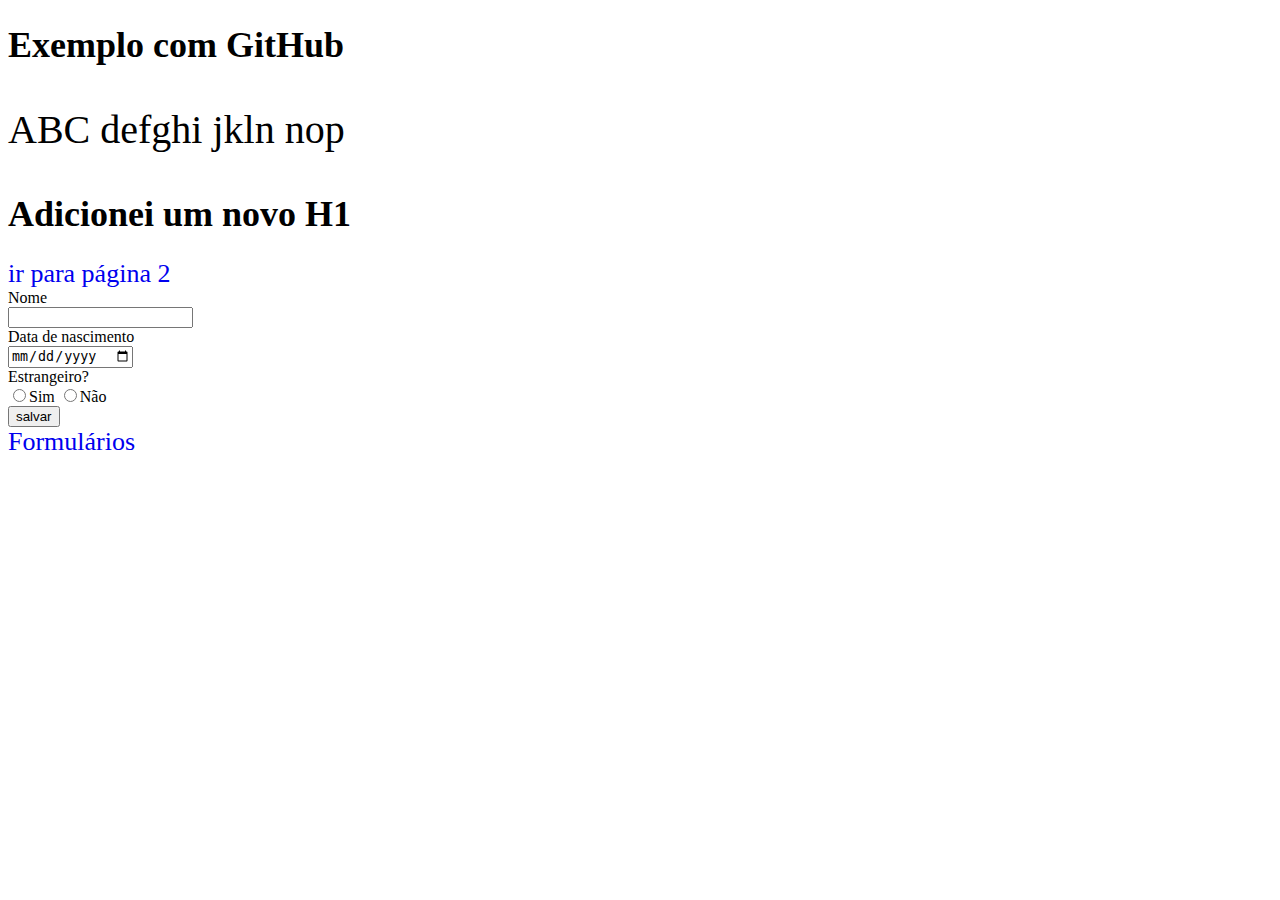
<file: index.html>
<!DOCTYPE html>
<html lang="en">

<head>
    <meta charset="UTF-8">
    <meta name="viewport" content="width=device-width, initial-scale=1.0">
    <title>Git - ITI 41</title>
    <link rel="stylesheet" href="estilo.css">
</head>

<body>
    <h1>Exemplo com GitHub</h1>
    <p>ABC defghi jkln nop</p>
    <h1>Adicionei um novo H1</h1>
    <a href="pagina.html"> ir para página 2 </a>
    <br />

    <label>
        Nome
    </label>
    <br />
    <input type="text">
    <br />
    <label>Data de nascimento</label>
    <br />
    <input type="date"/>
    <br />
    <label>Estrangeiro?</label>
    <br />
    <input type="radio" name="estrangeiro">Sim
    <input type="radio" name="estrangeiro">Não
    <br />
    <input type="button" value="salvar">
<br />
    <a href="forms.html">Formulários</a>
</body>

</html>
</file>
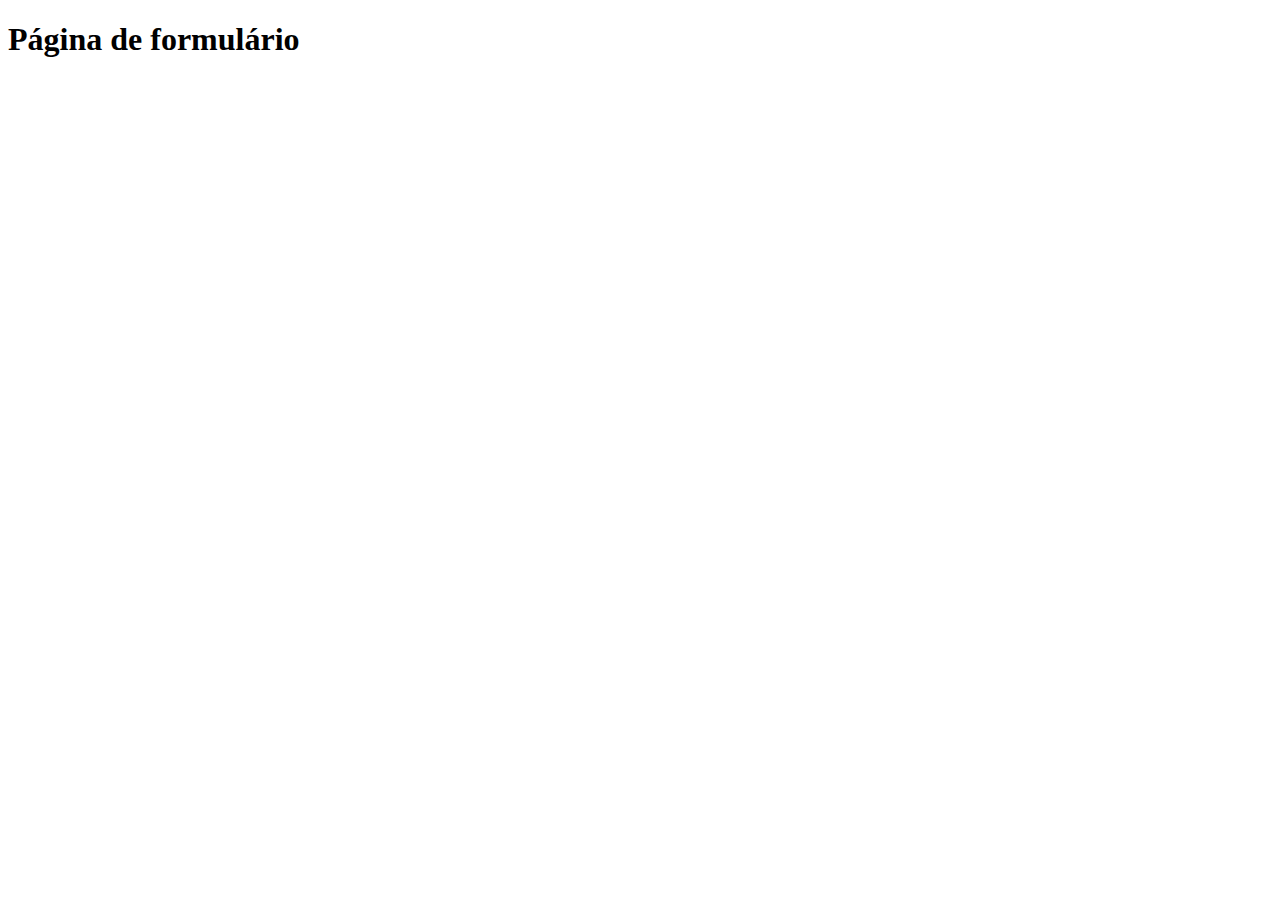
<file: forms.html>
<!DOCTYPE html>
<html lang="en">
<head>
    <meta charset="UTF-8">
    <meta name="viewport" content="width=device-width, initial-scale=1.0">
    <title>Document</title>
</head>
<body>
    <h1>Página de formulário</h1>

    
</body>
</html>
</file>
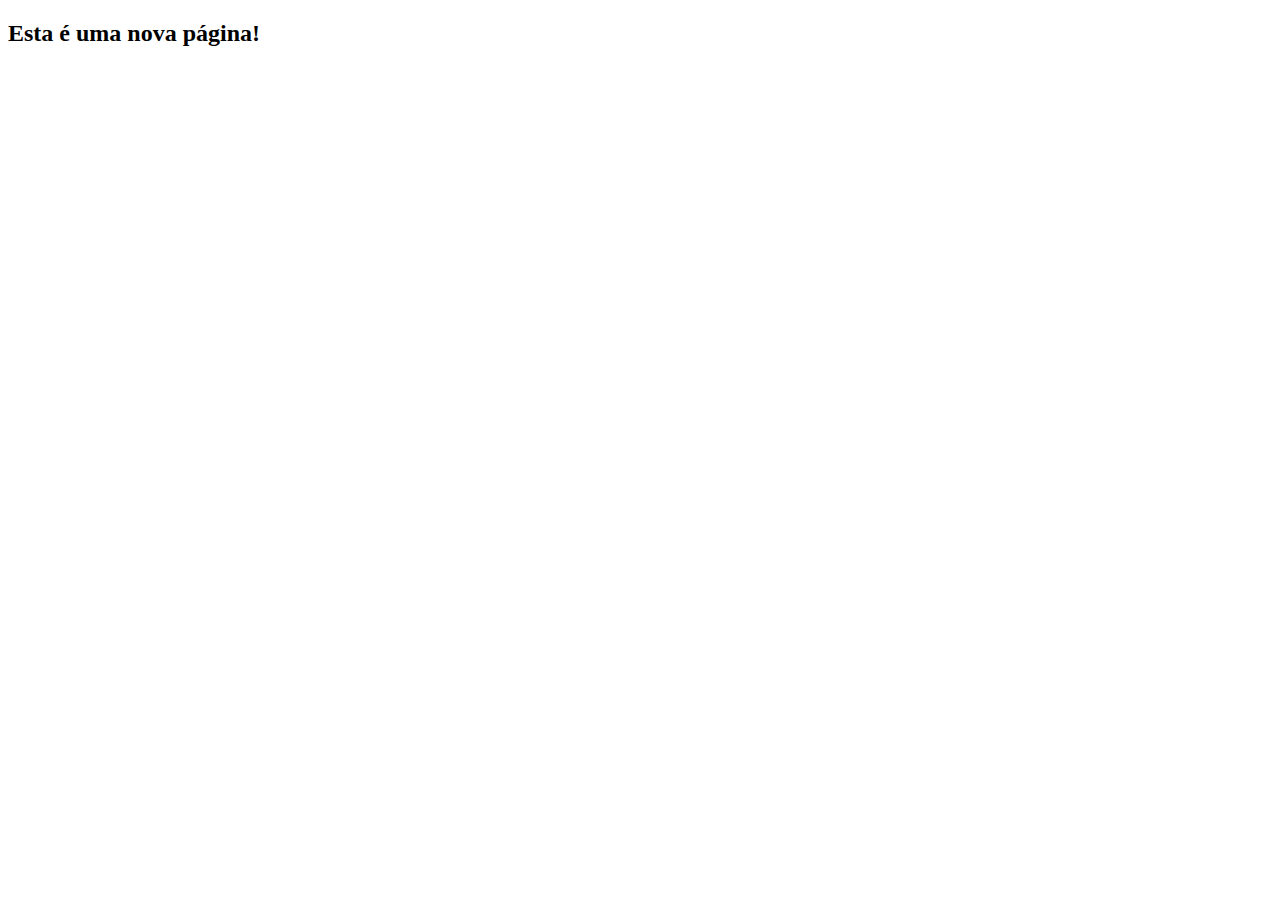
<file: novapagina.html>
<!DOCTYPE html>
<html lang="en">
<head>
    <meta charset="UTF-8">
    <meta name="viewport" content="width=device-width, initial-scale=1.0">
    <title>Document</title>
</head>
<body>
    <h2>Esta é uma nova página!</h2>
</body>
</html>
</file>
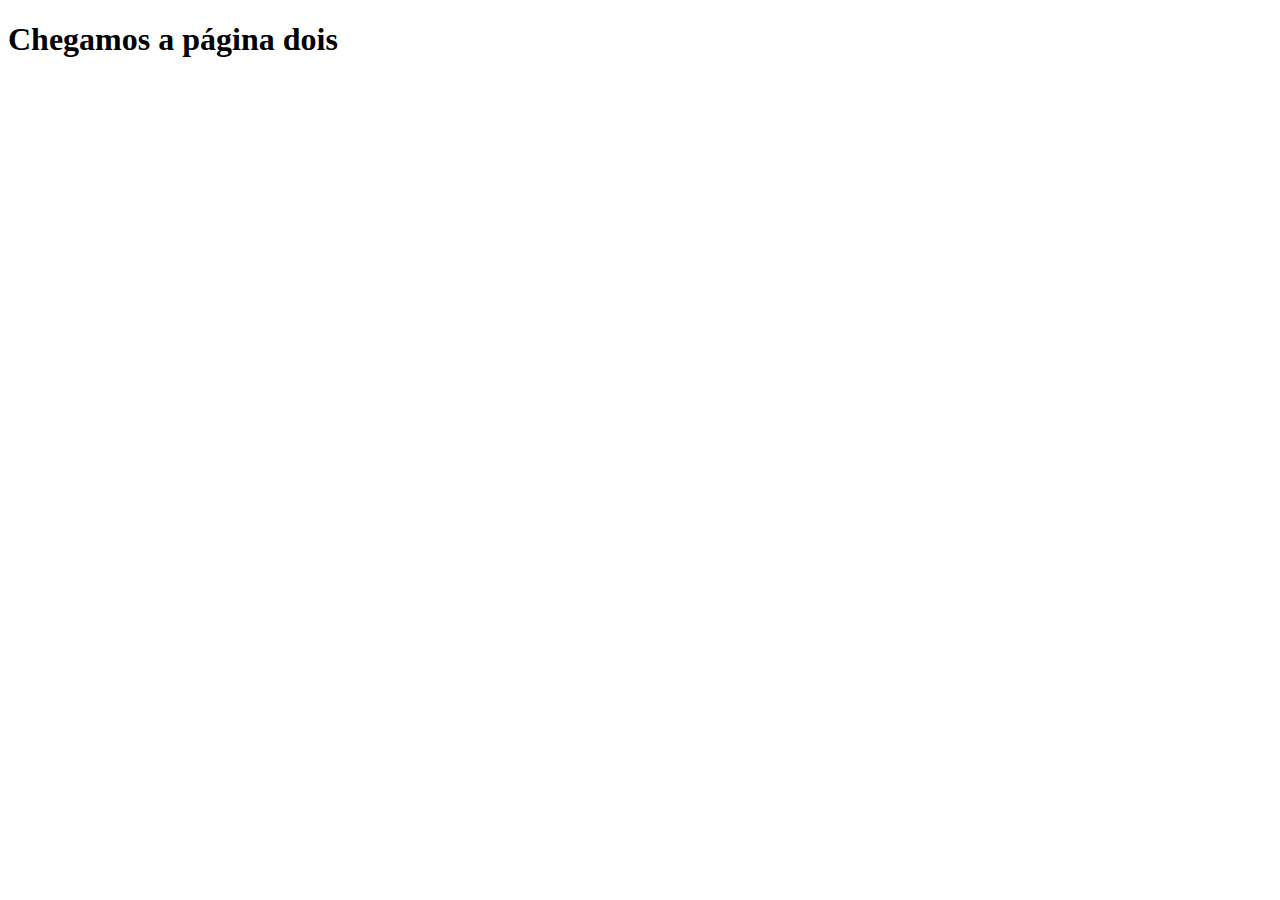
<file: pagina.html>
<!DOCTYPE html>
<html lang="en">
<head>
    <meta charset="UTF-8">
    <meta name="viewport" content="width=device-width, initial-scale=1.0">
    <title>Página dois</title>
    <link hel="stylesheet" href="estilo.css">

</head>
<body>
    <h1>Chegamos a página dois</h1>
    
</body>
</html>
</file>
<file: estilo.css>
h1 {
    font-family: calibri;
    color: rgb(rgba(255, 0, 0, 0.829), #008000, hsl(240, 100%, 50%));
    font-size: 36px;
}

p {
    font-family: calibri;
    color: rgb(rgb(0, 195, 255), green, blue);
    font-size: 40px;
}

a {
    text-decoration: none;
    font-size: 26px;
    font-family: calibri;
}
</file>
